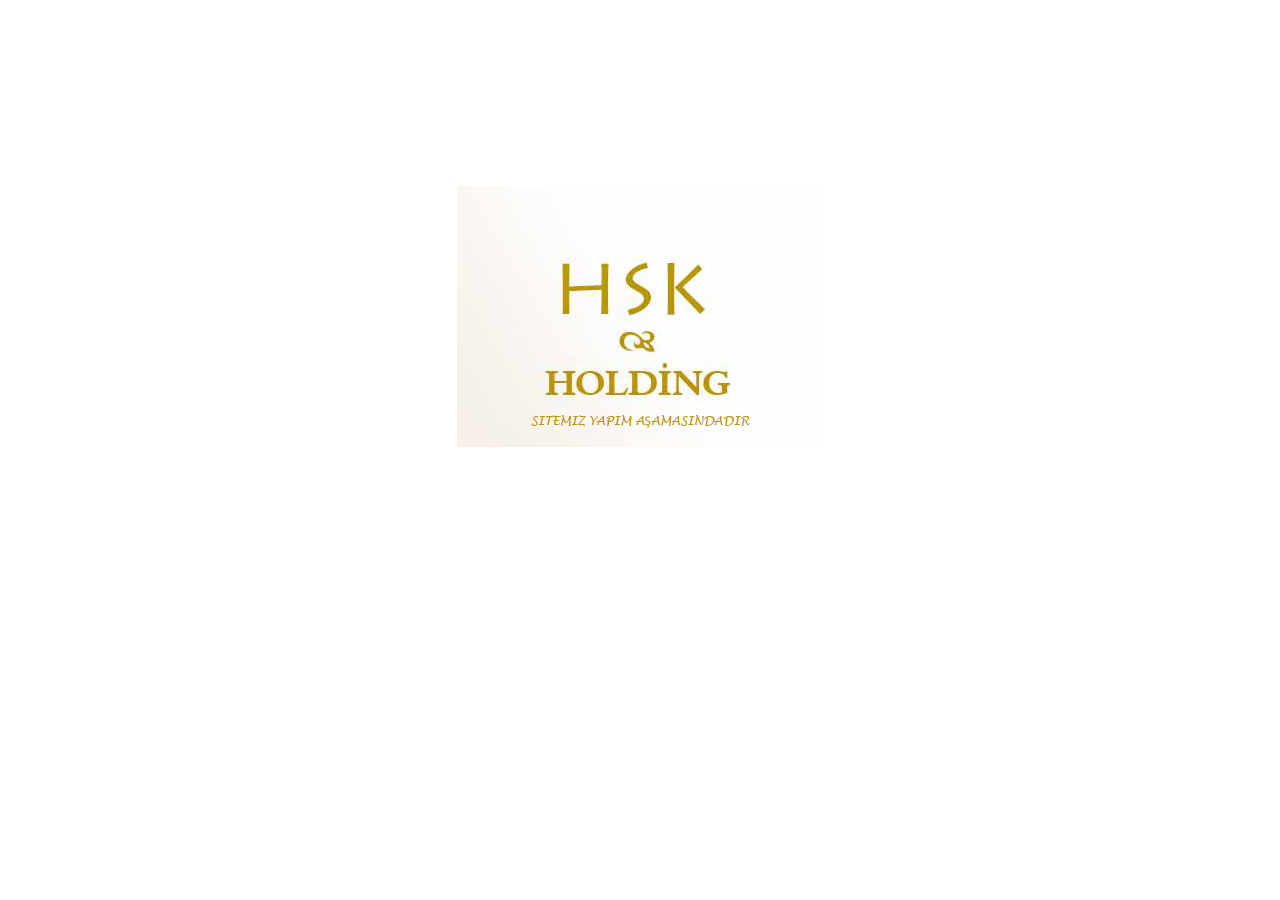
<file: eskiler/eos_otomasyon/index.html>
<!DOCTYPE html PUBLIC "-//W3C//DTD XHTML 1.0 Transitional//EN" "http://www.w3.org/TR/xhtml1/DTD/xhtml1-transitional.dtd">
<html xmlns="http://www.w3.org/1999/xhtml">
<head>
<meta http-equiv="Content-Type" content="text/html; charset=utf-8" />
<title>Untitled Document</title>
</head>

<body>
<div align="center">
  <p>&nbsp;</p>
  <p>&nbsp;</p>
  <p>&nbsp;</p>
  <p>&nbsp;</p>
  <p>&nbsp;</p>
  <p><img src="logo.jpg" width="366" height="261" /></p>
</div>
</body>
</html>
</file>
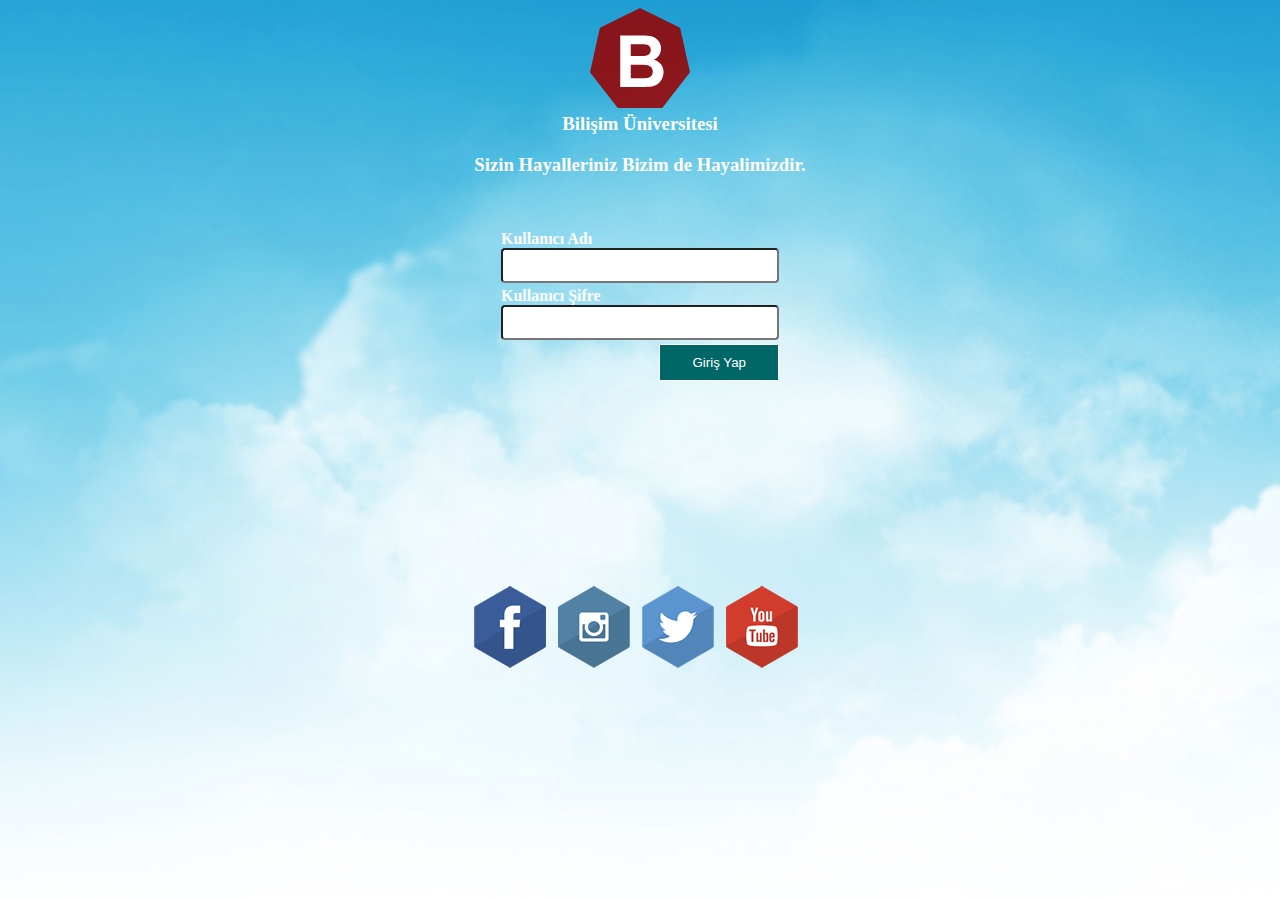
<file: eskiler/eos_otomasyon/indexx.html>
<html>
<head>

<title>Bilişim Üniversitesi Ögrenci Bilgilendirme Sistemi</title>
<meta http-equiv="Content-Type" content="text/html; charset=UTF-8"/>
<link rel="stylesheet" type="text/css" media="screen" href="css.css" />
<!-- Java Dosyalarını Çagırma -->
<script src="javascript/index.js" language="javascript" type="text/javascript"></script>
<script src="http://code.responsivevoice.org/responsivevoice.js"></script>
<script src="javascript/recognition-voice.js" language="javascript" type="text/javascript"></script>
<!--***************************-->

<script>
setTimeout(function(){sesliKomut();},1000);

</script>

</head>

<body class="resim">
<div class="site">
	<div class="logoDiv">
		<div class="logo"></div>
	</div>
	<div class="yaziDiv">
	<H3>Bilişim Üniversitesi</H3>
	<H3>Sizin Hayalleriniz Bizim de Hayalimizdir. </H3>
	</div>
	<div class="loginDiv"><form name="form1"  method="post" action="login.php">
	<table width="284" border="0" align="center">
  <tr>
    <td>&nbsp;</td>
  </tr>
  <tr>
    <td align="center">&nbsp;</td>
  </tr>
  <tr>
    <td>
      <label><h2>Kullanıcı Adı</h2> </label>
      <input type="text" name="kullaniciAdi" id="kullaniciAdi">    </td>
  </tr>
  <tr>
    <td><label><h2> Kullanıcı Şifre</h2> </label>
        <input type="password" name="kullaniciSifre" id="kullaniciSifre">
    </td>
  </tr>
  <tr>
    <td align="right"><label>
      <input type="submit" name="Submit" value="Giriş Yap" id="bb">
    </label></td>
  </tr>
  
  <tr>
    <td>&nbsp;</td>
  </tr>
</table>
	</form>
</div>
	<div class="sosyalDiv">
    
    <table width="33%" border="0" align="center">
  <tr>
    <td width="25%"><a href="https://www.facebook.com/Bili%C5%9Fim-%C3%9Cniversitesi-736722539865742/"><img src="img/sface.png" width="72" height="82" alt="facebook"></a></td>
    <td width="25%"><a href="https://www.instagram.com/bilisimuniversitesi/"><img src="img/sinstagram.png" width="72" height="82" alt="instagram"></a></td>
    <td width="25%"><a href="https://twitter.com/bilisimuni"><img src="img/stwitter.png" width="72" height="82" alt="twitter"></a></td>
    <td width="25%"><a href="https://www.youtube.com/channel/UCZtiD0fOL3b-m4EmCSSJ4Yg"><img src="img/syoutube.png" width="72" height="82" alt="youtube"></a></td>
 
  </tr>
</table>
<textarea id="results" name="results" hidden=""></textarea>
  </div>
  
</div>

</body>
</html>
</file>
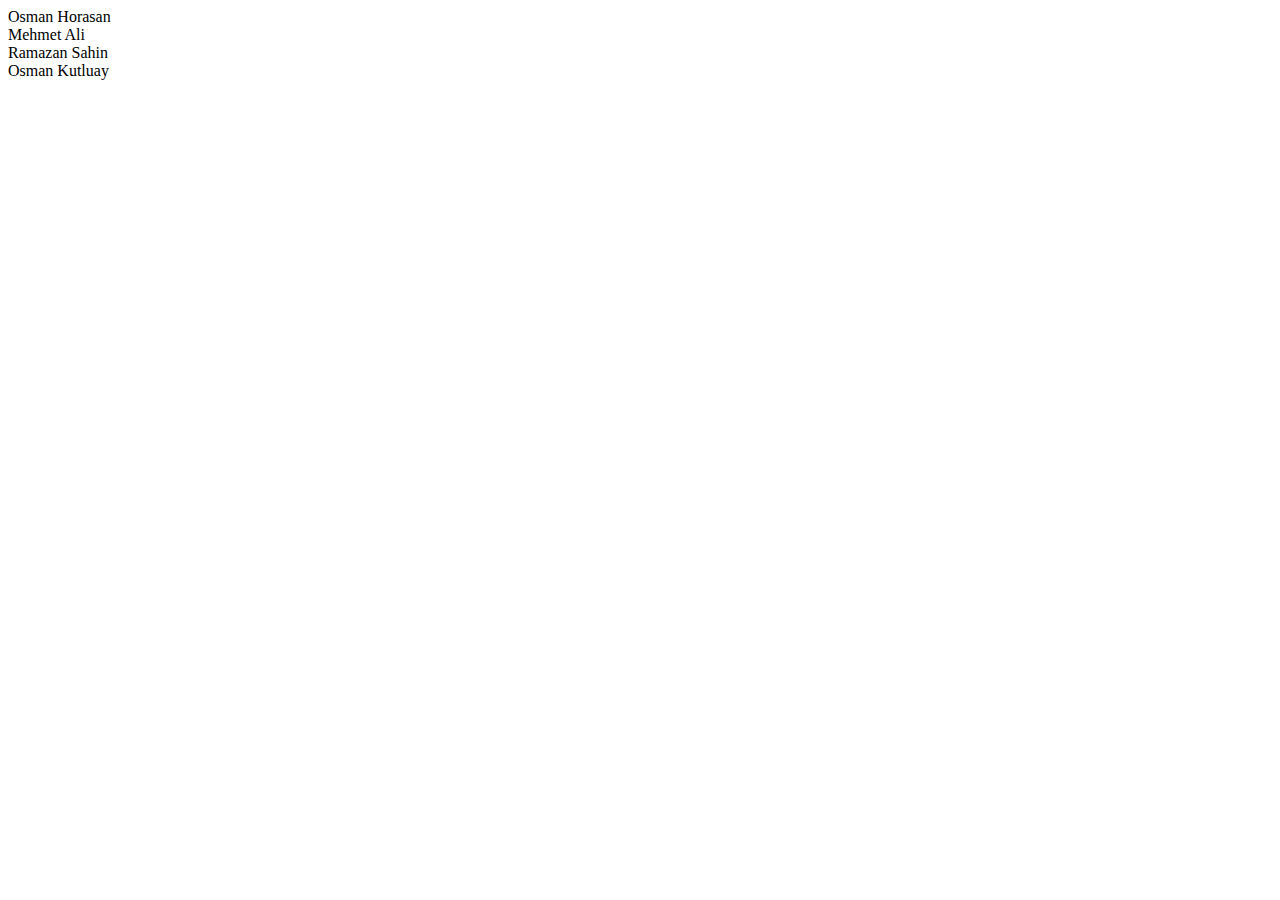
<file: eskiler/eos_otomasyon/sayfalar/Untitled-1.html>
<!DOCTYPE html PUBLIC "-//W3C//DTD XHTML 1.0 Transitional//EN" "http://www.w3.org/TR/xhtml1/DTD/xhtml1-transitional.dtd">
<html xmlns="http://www.w3.org/1999/xhtml">
<head>
<meta http-equiv="Content-Type" content="text/html; charset=utf-8" />
<title>Başlıksız Belge</title>
</head>

<body>
<div id="a">Osman Horasan</div>
<div id="b"><a onclick="a.id='b'">Mehmet Ali</a></div>
<div>Ramazan Sahin</div>
<div>Osman Kutluay</div>
</body>
</html>
</file>
<file: eskiler/eos_otomasyon/css.css>
.resim{
background-image:url(arkapln/7.jpg);
background-repeat:no-repeat;
background-size: cover;
}
.site{
width:1024px;
height:auto;
margin:0 auto;
}
.logoDiv{
width:100%;
height:100px;
text-align:center;

}
.logo{

width:100px;
height:100px;
margin:0 auto;
background-image:url(img/logo.png);}

.yaziDiv{
width:100%;
height:70px;
text-align:center;
}
.yaziDiv h2,h3{
color:#FFFFFF;
margin-top:5px;
padding:0px;
}
.loginDiv {
width:100%;
height:400px;
text-align:center;
}
.loginDiv h5{
margin:0px;
padding:0px;
color:#FFFFFF;}
.sosyalDiv{
width:100%;
height:68px;
text-align:center;
}



.loginDiv input[type=text] , input[type=password]{
    -webkit-transition: width 0.4s ease-in-out;
    transition: width 0.4s ease-in-out;
	width:100%;
	padding: 8px 20px;
	box-sizing: border-box;
	border-radius: 4px;
	
}

.loginDiv input[type=text]:focus ,input[type=password]:focus{
    width: 100%;
	padding:10px 20px;
}


.loginDiv input[type=button], input[type=submit], input[type=reset] {
    background-color: #006666;
    border:solid 1px #fff;
    color: white;
    padding: 10px 32px;
    text-decoration: none;    
    cursor: pointer;
}

.loginDiv h2 { font-size: 100%; color:#fff; margin:0px; padding:0px; }
</file>
